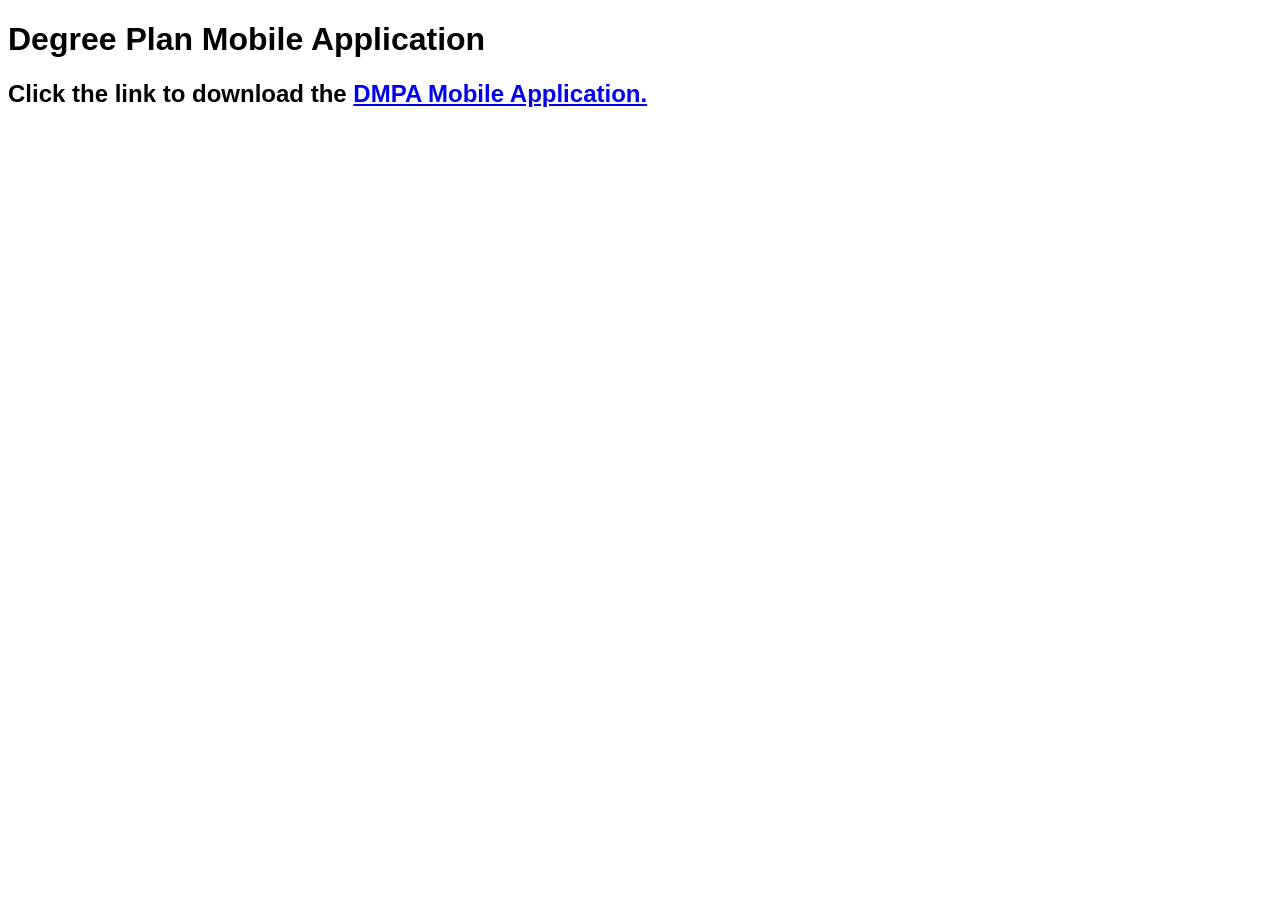
<file: index.html>
<!DOCTYPE html>
<html lang="en">

<head>
    <meta charset="UTF-8">
    <title>DPMA</title>
    <link rel="stylesheet" href="./style.css">
</head>

<body>
  <h1>Degree Plan Mobile Application </h1>
  <section>
  <h2>Click the link to download the <a href="DPMA_Zip.zip" download="DPMA"</a> DMPA Mobile Application.</h2>
  </section
</body>
</html>
</file>
<file: style.css>
* {
  font-family: Helvetica;
    }
</file>
